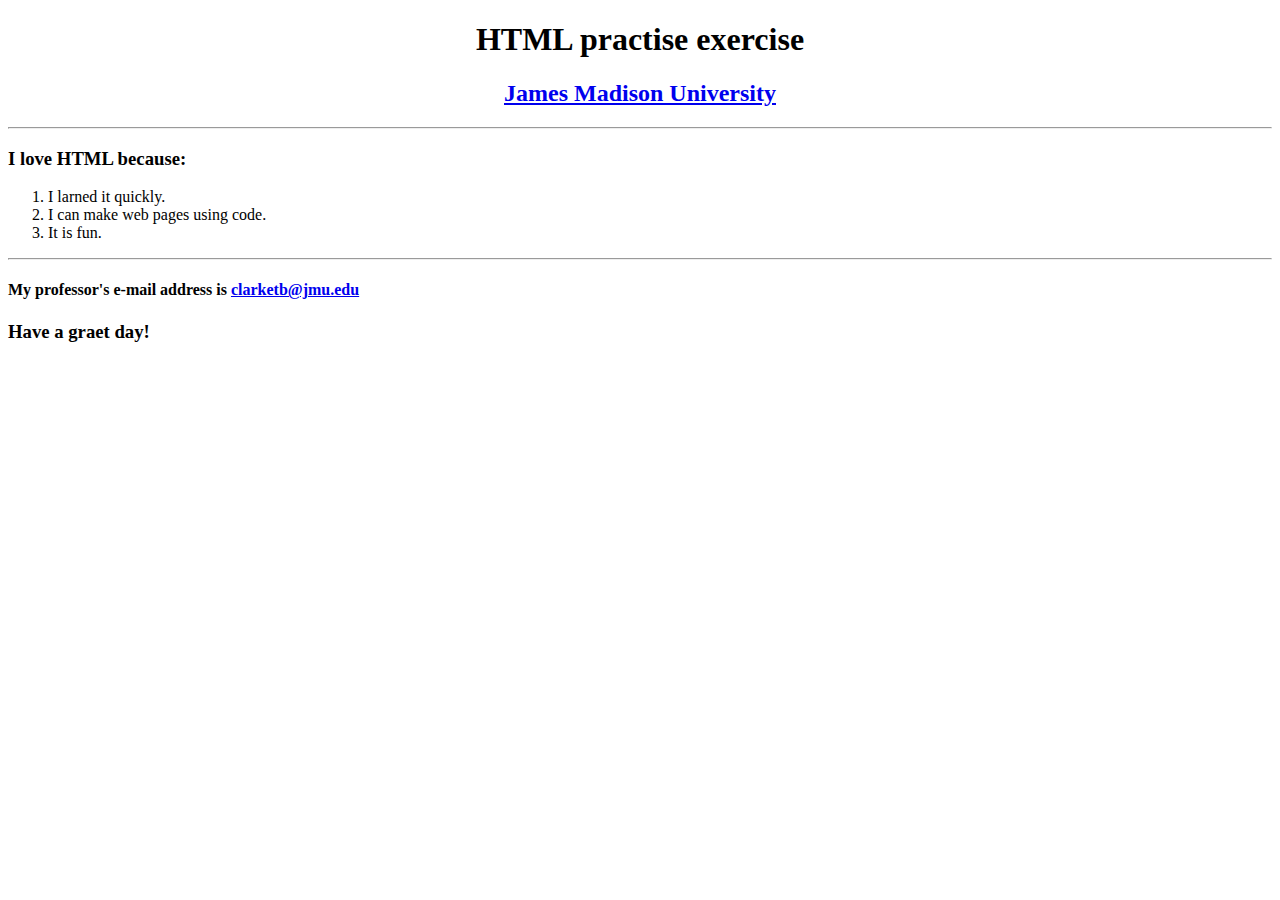
<file: weekOne/exercise2/index.html>
<!DOCTYPE html>
<html lang="en">
<head>
    <meta charset="UTF-8">
    <title>I love HTML!!!!</title>
    <style>
        header{
            text-align: center;
            
        }
        h2{
            text-align: center
        }

    </style>
</head>
<body>
 <header>
     <h1>HTML practise exercise</h1>
 </header>
<h2>
    <a href="http://www.itchihuahuaii.edu.mx/">James Madison University</a>
</h2>
<hr>
<article>
    <h3>I love HTML because:</h3>
    <ol>
        <li>I larned it quickly.</li>
        <li>I can make web pages using code.</li>
        <li>It is fun.</li>
    </ol>
</article>
<hr>
<h4>My professor's e-mail address is <a href="alonsosalcido13@gmail.com"> clarketb@jmu.edu</a></h4>
<h3>Have a graet day!</h3>
</body>
</html>
</file>
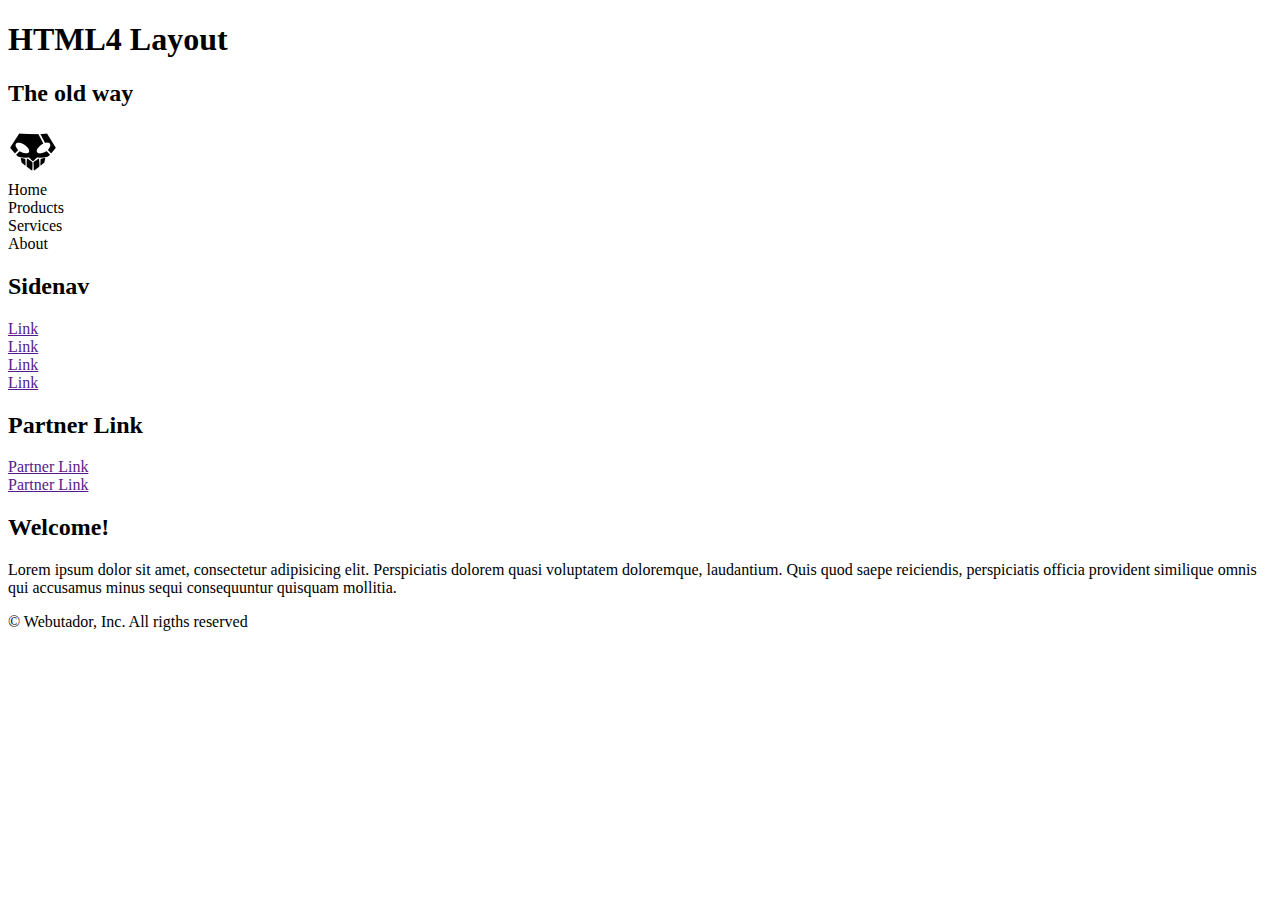
<file: weekOne/exercise3/index.html>
<!DOCTYPE html>
<html lang="en">
<head>
    <meta charset="UTF-8">
    <title>Document</title>
</head>
<body>
   <header>
       <h1>HTML4 Layout</h1>
       <h2>The old way</h2>
       <img src="public/images/logo.jpg" alt="Logo" width=50 ;>
   </header>
    <nav>

            <li href="">Home</li>           
            <li href="">Products</li>
            <li href="">Services</li>
            <li href="">About</li>
            
    </nav>
        <section>
               <h2>Sidenav</h2>
                <nav>
                        <li><a href="">Link</a></li>
                        <li><a href="">Link</a></li>
                        <li><a href="">Link</a></li>
                        <li><a href="">Link</a></li>
                </nav>
                <h2>Partner Link</h2>
                <nav>
                    <li><a href="">Partner Link</a></li>
                    <li><a href="">Partner Link</a></li>
                </nav>
        </section>
        <section>
            <article>
                <h2>Welcome!</h2>
                <p>
                    Lorem ipsum dolor sit amet, consectetur adipisicing elit. Perspiciatis dolorem quasi voluptatem doloremque, laudantium. Quis quod saepe reiciendis, perspiciatis officia provident similique omnis qui accusamus minus sequi consequuntur quisquam mollitia.
                </p>
            </article>
        </section>
        <footer>
            <p>&copy; Webutador, Inc. All rigths reserved</p>
        </footer>

</body>
</html>
</file>
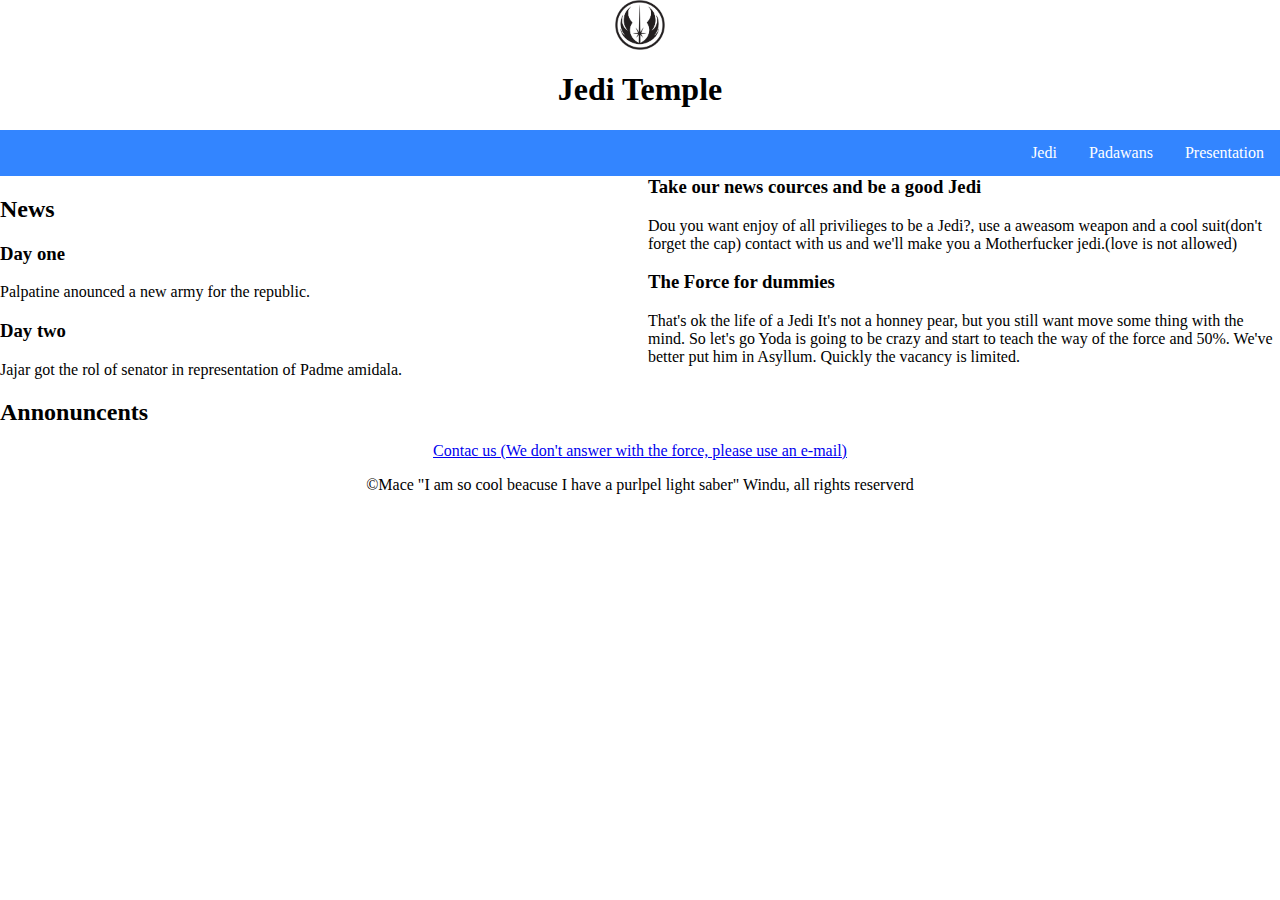
<file: weekOne/exercise6/index.html>
<!DOCTYPE html>
<html lang="en">
<head>
    <meta charset="UTF-8">
    <title>Document</title>
    <link rel="stylesheet" href="css/style.css">
</head>
<body>
   <header align=center>
           <img src="public/images/logo.png" alt="Logo" width="50"><h1>Jedi Temple</h1>
   </header>
    <nav>
    <ul>
      <li><a href="#home">Presentation</a></li>
      <li><a href="#news">Padawans</a></li>
      <li><a href="#contact">Jedi</a></li>
    </ul>
    </nav>
    <section>
        <article>
            <p>
                <h2>News</h2>
                <h3>Day one</h3>
                <P></P>Palpatine anounced a new army for the republic.</P>
                <h3>Day two</h3>
               <p>Jajar got the rol of senator in representation of Padme amidala.</p> 
                <h2>Annonuncents</h2>
                <h3>Take our news cources and be a good Jedi  </h3>
                <p>Dou you want enjoy of all privilieges to be a Jedi?, use a aweasom weapon and a cool suit(don't forget the cap) contact with us and we'll make you a Motherfucker jedi.(love is not allowed)</p>
                <h3>The Force for dummies</h3>
                <p>That's ok the life of a Jedi It's not a honney pear, but you still want move some thing with the mind. So let's go Yoda is going to be crazy and start to teach the way of the force and 50%. We've better put him in Asyllum. Quickly the vacancy is limited.
                 </p>
            </p>
        </article>
    </section>
    <footer align=center>
       <p><a href="http://www.jeditemplearchives.com/">Contac us (We don't answer with the force, please use an e-mail)</a></p>
        <p>&copy;Mace "I am so cool beacuse I have a purlpel light saber" Windu, all rights reserverd</p>
        
    </footer>
</body>
</html>
</file>
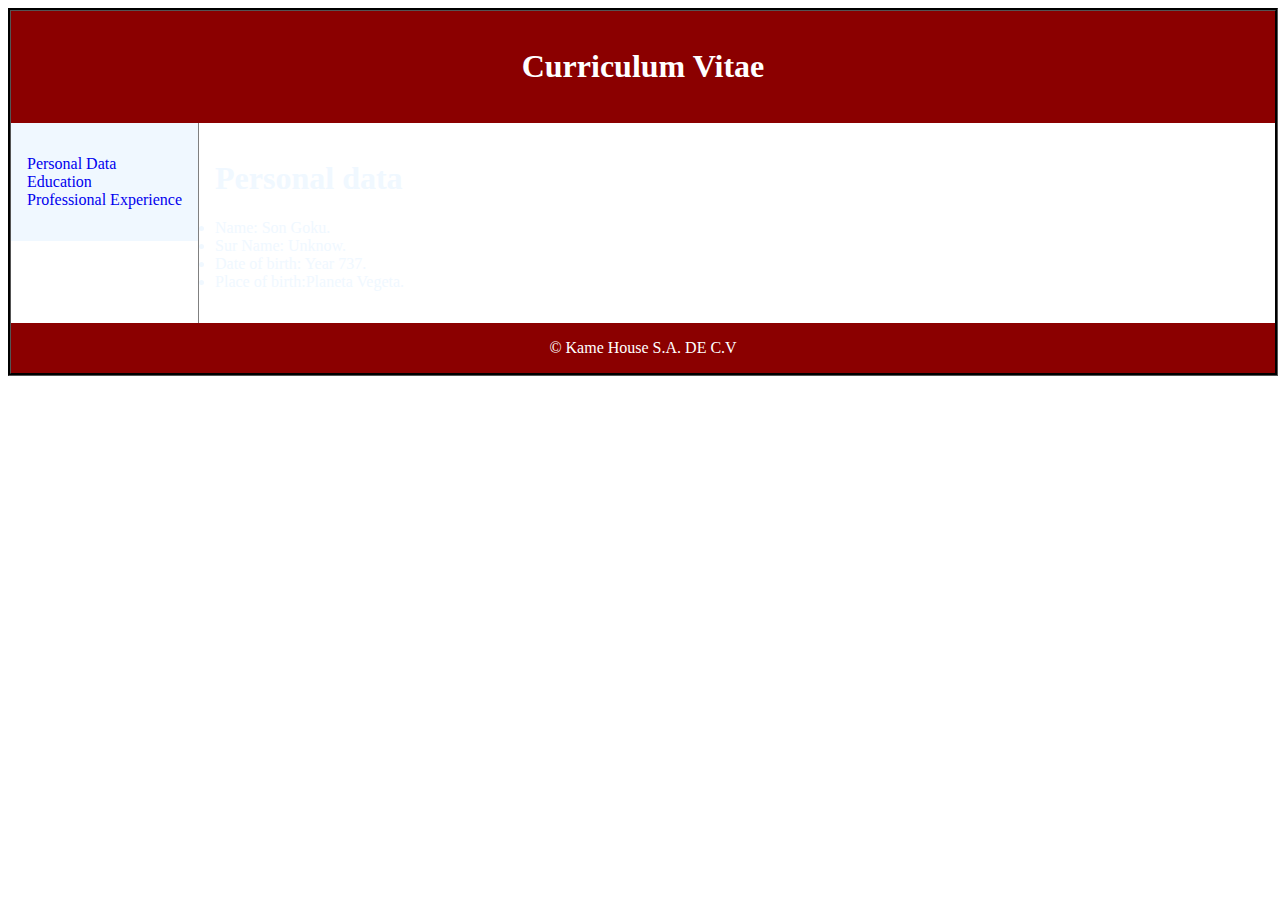
<file: weekOne/exercise8/index.html>
<!DOCTYPE html>
<html>
<head>
    <meta charset="UTF-8">
    <title>Curriculum bitae</title>
    <link rel="stylesheet" href="css/style.css">
</head>
<body>

<div class="container">

<header>
   <h1>Curriculum Vitae</h1>
</header>
  
<nav>
  <ul>
    <li><a href="#">Personal Data</a></li>
    <li><a href="#">Education</a></li>
    <li><a href="#">Professional Experience</a></li>
  </ul>
</nav>

<article>
  <h1>Personal data</h1>
  <p>
    <li>Name: Son Goku.</li>
    <li>Sur Name: Unknow.</li>
    <li>Date of birth:  Year 737.</li>
    <li>Place of birth:Planeta Vegeta.</li>
        </ul>
  </p>
</article>

<footer>&copy; Kame House  S.A. DE C.V</footer>

</div>

</body>
</html>
</file>
<file: weekOne/exercise6/css/style.css>
body{
    background-image: url(http://www.tutorialchip.com/wp-content/uploads/2012/03/White-Paper-Texture-Background-520x390.jpg);
    font: osaka;
    margin: 0 0 100px; /* bottom = footer height */
}
header, img{
    text-align: center;
    vertical-align: middle;
}
ul {
    list-style-type: none;
    margin: 0;
    padding: 0;
    overflow: hidden;
    background-color: #3385ff;
}

li {
    float: right;
}

li a {
    display: block;
    color: white;
    text-align: center;
    padding: 14px 16px;
    text-decoration: none;
}

li a:hover:not(.active) {
    background-color: #111;
}

.active {
    background-color: #4CAF50;
}
article{
    -webkit-column-count: 2;
}
footer{
    display: block;
}
</file>
<file: weekOne/exercise8/css/style.css>
body{
    background-image: url(http://www.pageresource.com/wallpapers/wallpaper/dragon-ball_1153759.jpg);
}
div.container {
    width: 100%;
    border: groove;
    border-color: black;

}

header, footer {
    padding: 1em;
    color: white;
    background-color: darkred;
    clear: left;
    text-align: center;
}

nav {
    float: left;
    max-width: 160px;
    margin: 0;
    padding: 1em;
    color: aliceblue;
    background-color: aliceblue;
    
}

nav ul {
    list-style-type: none;
    padding: 0;
}
   
nav ul a {
    text-decoration: none;
}

article {
    margin-left: 170px;
    border-left: 1px solid gray;
    padding: 1em;
    overflow: hidden;
    color: aliceblue;
}
</file>
